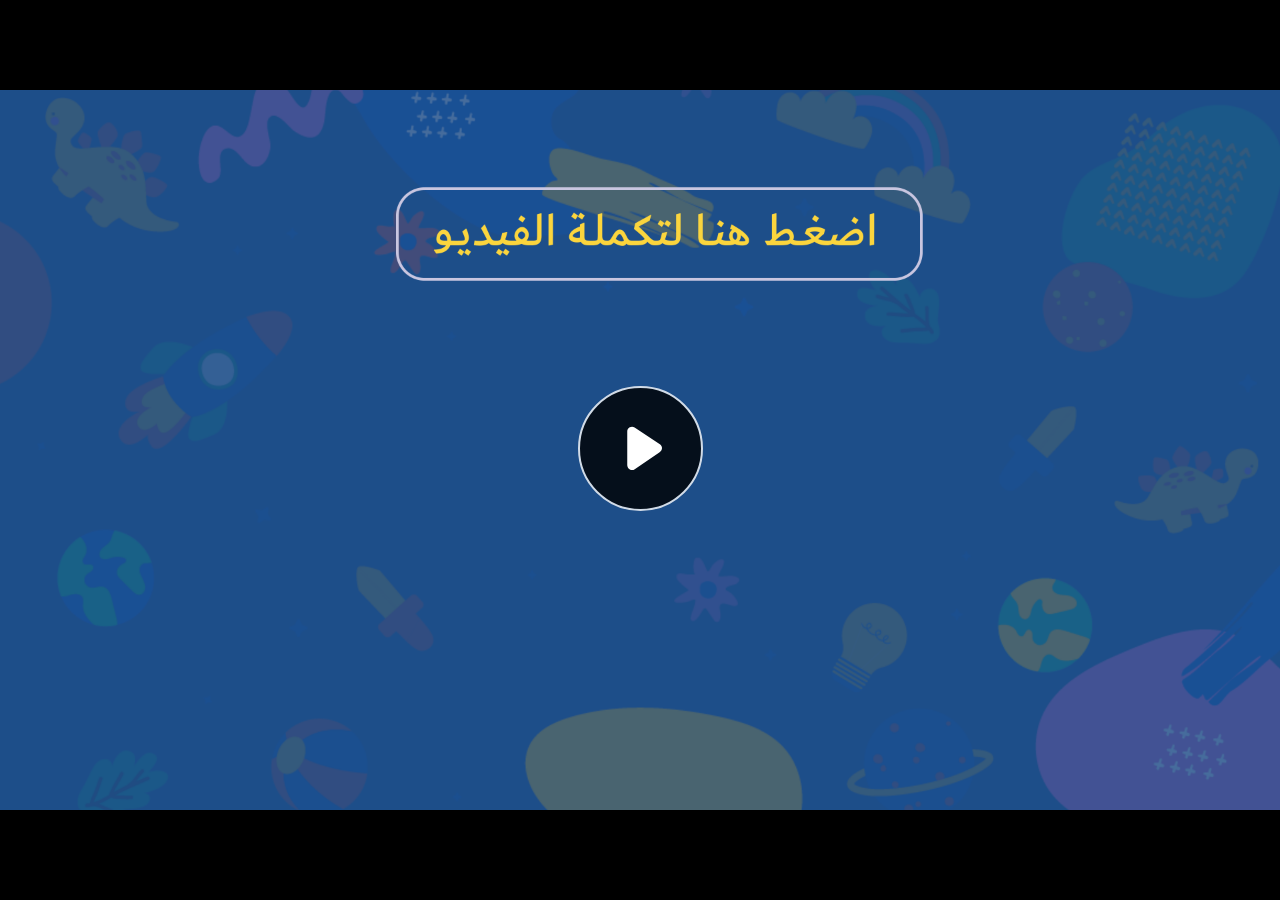
<file: index.html>
﻿<!doctype html>
<html lang="en-US">
<head>
  <meta charset="utf-8">
  <!-- Created using Storyline 360 - http://www.articulate.com  -->
  <!-- version: 3.71.29339.0 -->
  <title>JO.G5.SCI.SEM2.REV.1 (q1)</title>
  <meta http-equiv="x-ua-compatible" content="IE=edge"/>
  <meta name="viewport" content="width=device-width,initial-scale=1,user-scalable=no,shrink-to-fit=no,minimal-ui"/>
  <meta name="apple-mobile-web-app-capable" content="yes"/>
  <style>
    html, body { height: 100%; padding: 0; margin: 0 }
    #app { height: 100%; width: 100%; }
  </style>

  <script>
    window.DS = {};
    window.globals = {
      DATA_PATH_BASE: '',
      HAS_FRAME: true,
      HAS_SLIDE: true,

      lmsPresent: false,
      tinCanPresent: false,
      cmi5Present: false,
      aoSupport: false,
      scale: 'noscale',
      captureRc: false,
      browserSize: 'optimal',
      bgColor: '#282828',
      features: 'AccessibleVideo,ConnectionMessages,FullScreenToggle,InsertSvgPicture,LayerPresentAsDialog,MultipleQuizTracking,UpdatedScrollingPanels,UpdatedThemeEditor',
      themeName: 'unified',
      preloaderColor: '#FFFFFF',
      suppressAnalytics: false,
      productChannel: 'stable',
      publishSource: 'storyline',
      aid: 'aid|85cfbeda-1af8-464f-a2fa-e57e1ddc2a3c',
      cid: '65111890-443b-41c7-ae85-449c4a652fef',
      playerVersion: '3.71.29339.0',
      publishTimestamp: '2023-05-10T11:10:47.1805332Z',
      maxIosVideoElements: 10,
      connectionSettings: { message: 'You%20are%20offline.%20Trying%20to%20reconnect...', useDarkTheme: false },

      
      parseParams: function(qs) {
        if (window.globals.parsedParams != null) {
          return window.globals.parsedParams;
        }
        qs = (qs || window.location.search.substr(1)).split('+').join(' ');
        var params = {},
            tokens,
            re = /[?&]?([^=]+)=([^&]*)/g;

        while (tokens = re.exec(qs)) {
          params[decodeURIComponent(tokens[1]).trim()] =
            decodeURIComponent(tokens[2]).trim();
        }
        window.globals.parsedParams = params;
        return params;
      }

    };
  </script>
  <script>
    var isIe11 = ('ActiveXObject' in window || window.MSBlobBuilder != null)
      && window.msCrypto != null && !window.ActiveXObject;
    if (isIe11) {
      window.globals.unsupportedBrowser = true;
      document.write(atob('[base64]'));
    }
  </script>
  
  <script>window.THREE = { };</script>
  
</head>
<body style="background: #282828" class="cs-HTML theme-unified">
  <!-- 360 -->
  <script>!function(e){var i=/iPhone/i,o=/iPod/i,n=/iPad/i,t=/(?=.*\bAndroid\b)(?=.*\bMobile\b)/i,d=/Android/i,s=/(?=.*\bAndroid\b)(?=.*\bSD4930UR\b)/i,b=/(?=.*\bAndroid\b)(?=.*\b(?:KFOT|KFTT|KFJWI|KFJWA|KFSOWI|KFTHWI|KFTHWA|KFAPWI|KFAPWA|KFARWI|KFASWI|KFSAWI|KFSAWA)\b)/i,r=/IEMobile/i,h=/(?=.*\bWindows\b)(?=.*\bARM\b)/i,a=/BlackBerry/i,l=/BB10/i,p=/Opera Mini/i,f=/(CriOS|Chrome)(?=.*\bMobile\b)/i,u=/(?=.*\bFirefox\b)(?=.*\bMobile\b)/i,c=new RegExp("(?:Nexus 7|BNTV250|Kindle Fire|Silk|GT-P1000)","i"),w=function(e,i){return e.test(i)},A=function(e){var A=e||navigator.userAgent,v=A.split("[FBAN");if(void 0!==v[1]&&(A=v[0]),this.apple={phone:w(i,A),ipod:w(o,A),tablet:!w(i,A)&&w(n,A),device:w(i,A)||w(o,A)||w(n,A)},this.amazon={phone:w(s,A),tablet:!w(s,A)&&w(b,A),device:w(s,A)||w(b,A)},this.android={phone:w(s,A)||w(t,A),tablet:!w(s,A)&&!w(t,A)&&(w(b,A)||w(d,A)),device:w(s,A)||w(b,A)||w(t,A)||w(d,A)},this.windows={phone:w(r,A),tablet:w(h,A),device:w(r,A)||w(h,A)},this.other={blackberry:w(a,A),blackberry10:w(l,A),opera:w(p,A),firefox:w(u,A),chrome:w(f,A),device:w(a,A)||w(l,A)||w(p,A)||w(u,A)||w(f,A)},this.seven_inch=w(c,A),this.any=this.apple.device||this.android.device||this.windows.device||this.other.device||this.seven_inch,this.phone=this.apple.phone||this.android.phone||this.windows.phone,this.tablet=this.apple.tablet||this.android.tablet||this.windows.tablet,"undefined"==typeof window)return this},v=function(){var e=new A;return e.Class=A,e};"undefined"!=typeof module&&module.exports&&"undefined"==typeof window?module.exports=A:"undefined"!=typeof module&&module.exports&&"undefined"!=typeof window?module.exports=v():"function"==typeof define&&define.amd?define("isMobile",[],e.isMobile=v()):e.isMobile=v()}(this);
    window.isMobile.apple.tablet = window.isMobile.apple.tablet ||
      (navigator.platform === 'MacIntel' && navigator.maxTouchPoints > 1);
    window.isMobile.apple.device = window.isMobile.apple.device || window.isMobile.apple.tablet;
    window.isMobile.tablet = window.isMobile.tablet || window.isMobile.apple.tablet;
    window.isMobile.any = window.isMobile.any || window.isMobile.apple.tablet;
  </script>

  <div id="focus-sink" tabindex="-1"></div>

  <div id="preso"></div>
  <script>
    (function() {

      var classTypes = [ 'desktop', 'mobile', 'phone', 'tablet' ];

      var addDeviceClasses = function(prefix, testObj) {
        var curr, i;
        for (i = 0; i < classTypes.length; i++) {
          curr = classTypes[i];
          if (testObj[curr]) {
            document.body.classList.add(prefix + curr);
          }
        }
      };

      var params = window.globals.parseParams(),
          isDevicePreview = params.devicepreview === '1',
          isPhoneOverride = params.deviceType === 'phone' || (isDevicePreview && params.phone == '1'),
          isTabletOverride = (params.deviceType === 'tablet' || isDevicePreview) && !isPhoneOverride,
          isMobileOverride = isPhoneOverride || isTabletOverride;

      var deviceView = {
        desktop: !window.isMobile.any && !isMobileOverride,
        mobile: window.isMobile.any || isMobileOverride,
        phone: isPhoneOverride || (window.isMobile.phone && !isTabletOverride),
        tablet: isTabletOverride || window.isMobile.tablet
      };

      window.globals.deviceView = deviceView;
      window.isMobile.desktop = !window.isMobile.any;
      window.isMobile.mobile = window.isMobile.any;

      addDeviceClasses('view-', deviceView);

    })();
  </script>
  
  <script src='story_content/user.js' type=text/javascript></script>
  <div class="slide-loader"></div>

  <script>
    var doc = document, loader = doc.body.querySelector('.slide-loader'); [ 1, 2, 3 ].forEach(function(n) { var d = doc.createElement('div'); d.style.backgroundColor = window.globals.preloaderColor; d.classList.add('mobile-loader-dot'); d.classList.add('dot' + n); loader.appendChild(d); });
  </script>

  <div class="mobile-load-title-overlay" style="display: none">
    <div class="mobile-load-title">JO.G5.SCI.SEM2.REV.1 (q1)</div>
  </div>

  <div class="mobile-chrome-warning"></div>

  
<style>
  .warn-connection-dialog {
    display: none;
    background: transparent;
    pointer-events: none;
    position: fixed;
    left: 0;
    top: 0;
    width: 100%;
    height: 100%;
    z-index: 999;
  }

  .warn-connection-content {
    border-radius: 4px;
    background: white;
    border: 1px solid #E7E7E7;
    color: #333333;
    box-shadow: 0 2px 4px rgba(0, 0, 0, 0.25);
    transition: all 150ms ease-out;
    position: absolute;
    white-space: nowrap;
  }

  .view-phone.is-landscape .warn-connection-content {
    left: 23px;
    bottom: 23px;
  }

  .view-tablet.is-landscape .warn-connection-content {
    left: 50%;
    top: 20px;
    transform: translateX(-50%);
  }

  .is-portrait .warn-connection-content {
    transform: translate(-50%, calc(-100% - 15px));
  }

  .warn-connection-content p {
    display: inline-block;
    margin: 0 8px 0 0;
    line-height: 33px;
    font-size: 11px;
  }

  .warn-connection-content svg {
    position: relative;
    vertical-align: middle;
    margin: 0 2px 2px 8px;
  }

  .view-desktop .warn-connection-content {
    left: 1.5em;
    bottom: 1.5em;
  }

  .view-desktop .warn-connection-content p {
    font-size: 1.1em;
  }

  .is-offline .warn-connection-dialog {
    display: block;
  }

  .is-offline .cs-panel * {
    pointer-events: none !important;
  }

  .is-offline .cs-panel {
    pointer-events: all !important;
  }

  .is-offline #nav-controls * {
    pointer-events: none !important;
  }

  .is-offline #nav-controls {
    pointer-events: all !important;
  }
</style>

<div class="warn-connection-dialog">
  <div class="warn-connection-content">
    <svg width="17" height="15" viewBox="0 0 17 15" xmlns="http://www.w3.org/2000/svg">
      <path fill="#8F0000" stroke="white" d="M16.07,12.98 L15.88,12.23 L9.51,1.21 C8.97,0.26,7.6,0.26,7.06,1.21 L0.69,12.23 C0.15,13.16,0.81,14.36,1.91,14.36 H14.65 C15.47,14.36,16.05,13.7,16.07,12.98 Z"/>
      <path fill="white" stroke="white" d="M8.58,5.5 C8.35,5.28,8.5,5.35,8.21,5.32 C8.09,5.35,7.97,5.49,7.96,5.67 C7.97,5.79,7.98,5.92,7.98,6.04 L7.98,6.04 C7.99,6.17,8,6.31,8.01,6.43 L8.01,6.44 C8.03,6.92,8.06,7.41,8.09,7.9 L8.09,7.9 C8.12,8.39,8.14,8.88,8.17,9.37 C8.17,9.39,8.18,9.42,8.2,9.44 C8.23,9.46,8.25,9.47,8.28,9.47 C8.31,9.47,8.34,9.46,8.35,9.44 C8.37,9.43,8.38,9.4,8.39,9.35 L8.39,9.34 C8.39,9.24,8.4,9.15,8.4,9.05 L8.4,9.05 C8.41,8.96,8.41,8.86,8.42,8.75 C8.43,8.44,8.45,8.12,8.47,7.81 L8.47,7.81 C8.49,7.49,8.51,7.18,8.53,6.87 C8.55,6.46,8.56,6.05,8.59,5.64 L8.6,5.62 C8.6,5.57,8.59,5.53,8.58,5.5 L8.21,5.32 Z"/>
      <circle fill="white" stroke="white" cx="8.3" cy="11.35" r="0.3"/>
    </svg>
    <p>You are offline. Trying to reconnect...</p>
  </div>
</div>

<script>
  (function() {
    window.DS.connection = {
      warningShown: false,
      assets: {},
      loadingAssetGroup: false,
      retryDelay: 500
    };

    // @TODO this is POC code and can be cleaned up a bit more if we move forward
    // with the feature



    // The `window.globals.features` variable must be set in `webpack.dev.config` when testing locally - it is not enough
    // to have it in the data - but it must be set there as well.
    var useConnectionMessages = window.AbortController != null &&
      window.location.protocol != 'file:' &&
      window.globals.features.indexOf('ConnectionMessages') != -1;

    window.DS.connection.useConnectionMessages = useConnectionMessages

    var assetCount = 0;
    var checkLoadedId;
    var connectionSettings = window.globals.connectionSettings;

    if (useConnectionMessages && connectionSettings != null) {
      var contentEl = document.querySelector('.warn-connection-content');
      var messageEl = contentEl.querySelector('p')

      if (connectionSettings.useDarkTheme) {
        contentEl.style.borderColor = '#BABBBA';
        contentEl.style.backgroundColor = '#282828';
        contentEl.style.color = '#FFFFFF';
      }

      if (connectionSettings.message != null) {
        messageEl.textContent = window.decodeURIComponent(connectionSettings.message);
      }
    }

    function checkAssetsReady() {
      for (var i in DS.connection.assets) {
        if (!DS.connection.assets[i].success) {
          return false;
        }
      }
      return true;
    }

    function stopAssetGroup() {
      if (!useConnectionMessages) { return; }

      assetCount = 0;

      DS.connection.oldAssetGroup = DS.connection.assets;
      DS.connection.assets = {};
      DS.connection.loadingAssetGroup = false;
      clearInterval(checkLoadedId);
    }

    function startAssetGroup() {
      if (!useConnectionMessages) { return; }
      var ticks = 0;
      clearInterval(checkLoadedId);
      checkLoadedId = setInterval(function() {
        var loaded = 0;
        if (assetCount === 0 && loaded === 0) {
          clearInterval(checkLoadedId);
          return;
        }

        for (var i in DS.connection.assets) {
          if (DS.connection.assets[i].success) {
            loaded++;
          }
        }

        if (assetCount === loaded && checkAssetsReady()) {
          for (var i in DS.connection.assets) {
            if (DS.connection.assets[i].action) {
              DS.connection.assets[i].action();
            }
          }
          hideWarning();
          stopAssetGroup();
        }
      }, 100)
    }

    function requiredAsset(url, action, retry, type) {
      if (!useConnectionMessages) { return; }
      if (DS.connection.assets[url]) { return; }

      DS.connection.assets[url] = {
        success: false, action: action, retry: retry, type: type
      };
      assetCount = Object.keys(DS.connection.assets).length;
      if (!DS.connection.loadingAssetGroup) {
        startAssetGroup();
      }
      DS.connection.loadingAssetGroup = true;
    }

    function assetLoaded(url) {
      if (!useConnectionMessages) { return; }
      if (DS.connection.assets[url]) {
        DS.connection.assets[url].success = true;
      }
    }

    function assetFailed(url) {
      if (!useConnectionMessages) { return; }
      if (!DS.connection.assets[url]) {
        if (/\.js$/.test(url)) {
          setTimeout(function() {
            if (DS.connection.lastSlideLoaded != null) {
              DS.connection.lastSlideLoaded();
            }
          }, DS.connection.retryDelay);
        }
        return;
      }
      if (!DS.connection.warningShown) { showWarning(); }
      if (DS.connection.assets[url].retry) {
        setTimeout(function() {
          if (!DS.connection.assets[url].success) {
            DS.connection.assets[url].retry()
          }
        }, DS.connection.retryDelay);
      }
    }

    function hideWarning() {
      document.body.classList.remove('is-offline');
      DS.connection.warningShown = false;
    }
    DS.connection.hideWarning = hideWarning

    function showWarning(btn) {
      document.body.classList.add('is-offline')
      DS.connection.warningShown = true;
      updateWarningPosition();
    }

    function updateWarningPosition() {
      if (!DS.connection.warningShown) {
        return;
      }

      var isPortrait = document.body.classList.contains('is-portrait');
      var warningEl = document.querySelector('.warn-connection-content');

      if (isPortrait) {
        var slide = document.querySelector('.primary-slide');
        var slideRect = slide.getBoundingClientRect();

        warningEl.style.top = `${slideRect.top}px`
        warningEl.style.left = `${slideRect.left + slideRect.width / 2}px`
      } else {
        warningEl.style.top = null;
        warningEl.style.left = null;
      }

      window.requestAnimationFrame(updateWarningPosition);
    }

    // these will all be noops if the feature flag isn't set in
    // the data and `window.globals.features`
    DS.connection.requiredAsset = requiredAsset;
    DS.connection.assetLoaded = assetLoaded;
    DS.connection.assetFailed = assetFailed;
    DS.connection.stopAssetGroup = stopAssetGroup;
    DS.connection.startAssetGroup = startAssetGroup;
  })();
</script>


  <script>
    
    if (window.autoSpider && window.vInterfaceObject) {
      document.querySelector('.mobile-load-title-overlay').style.display = 'none';
    }
  </script>

  

  <link rel="stylesheet" href="html5/data/css/output.min.css" data-noprefix/>
</body>
<script src="html5/lib/scripts/bootstrapper.min.js"></script>
</html>
</file>
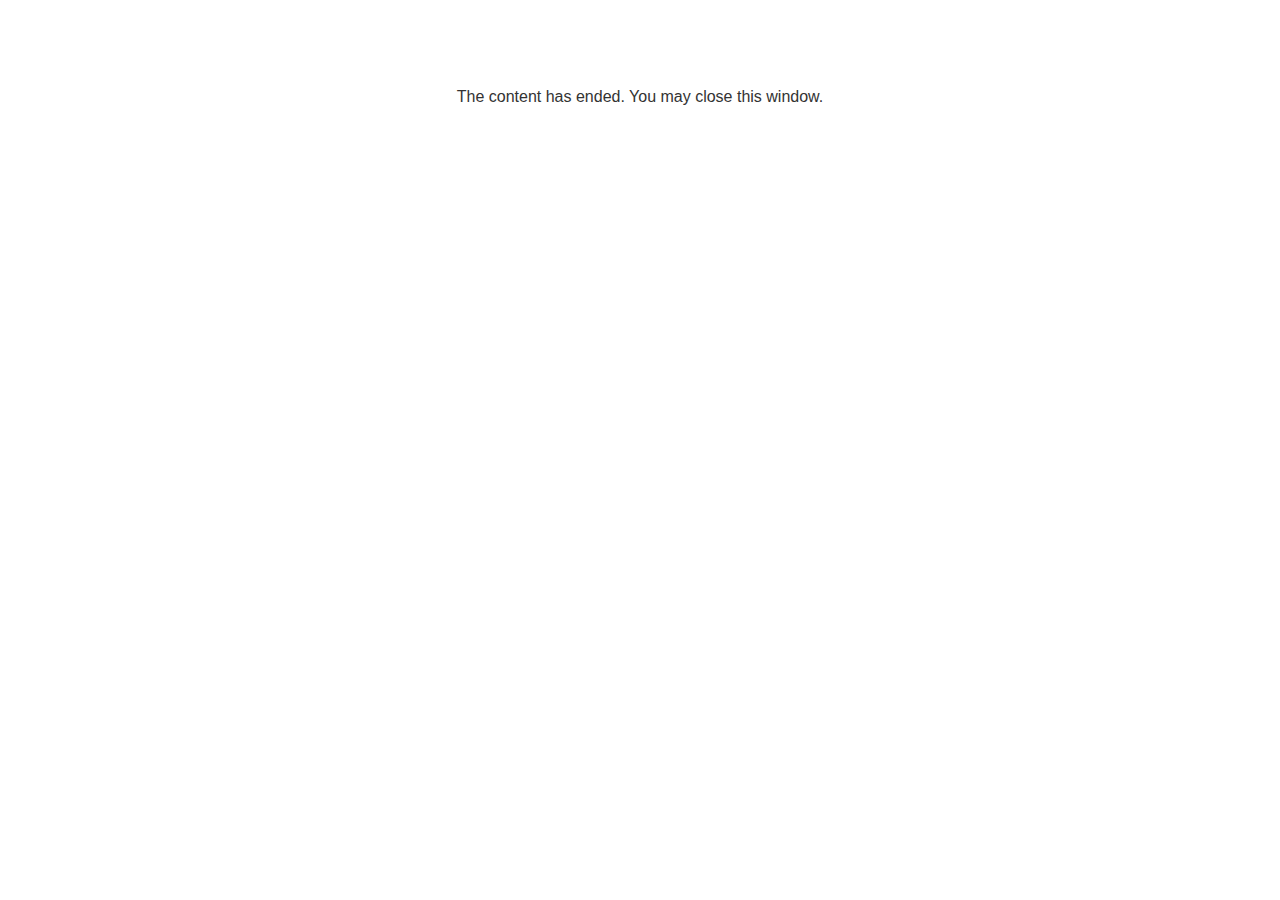
<file: lms/goodbye.html>
<!doctype html>
<html>
<body style="background-color: #ffffff;">

<p role="alert" style="color: #333333;font-family: Lato, articulate, tahoma, arial;font-size: medium;text-align: center;">
<br><br><br><br>
The content has ended. You may close this window.
</p>

</body>
</html>
</file>
<file: html5/data/css/output.min.css>
@font-face {
  font-family: 'LatoBold Charset1_ BoldD517DD1B';
  src: url('[data-uri]');
  font-style: normal;
  font-weight: normal;
}
@font-face {
  font-family: 'Lato Charset1_ 610oBZVPD487BBEE';
  src: url('[data-uri]');
  font-style: normal;
  font-weight: normal;
}
@font-face {
  font-family: 'Dubai Charset1_ 6c6agtz9AB71603';
  src: url('[data-uri]');
  font-style: normal;
  font-weight: normal;
}
@font-face {
  font-family: 'Dubai Medium Charset1_ 7870BAEF';
  src: url('[data-uri]');
  font-style: normal;
  font-weight: normal;
}
@font-face {
  font-family: 'DubaiBold Charset1_Bold33CCF60D';
  src: url('[data-uri]');
  font-style: normal;
  font-weight: normal;
}
@font-face {
  font-family: 'Dubai Charset0_v8wz5Y8k741D6E07';
  src: url('[data-uri]');
  font-style: normal;
  font-weight: normal;
}
@font-face {
  font-family: 'Dubai Medium Charset0_v389EBE1D';
  src: url('[data-uri]');
  font-style: normal;
  font-weight: normal;
}
@font-face {
  font-family: 'DubaiBold Charset0_BoldD2773439';
  src: url('[data-uri]');
  font-style: normal;
  font-weight: normal;
}
.cs-HTML {
  background: rgba(40, 40, 40, 1);
}
.cs-npnxnanbnsnfns00000000001 .cs-infopanel  {
  box-shadow: 0 1px 0 rgba(0, 0, 0, 0);
  background: rgba(255, 255, 255, 1);
}
.cs-npnxnanbnsnfns00000000001 .cs-infopanel .cs-link {
  color: rgba(186, 187, 186, 1);
}
.cs-npnxnanbnsnfns00000000001 .cs-infopanel .cs-link:hover {
  color: rgba(255, 255, 255, 1);
}
.cs-npnxnanbnsnfns00000000001 .cs-infopanel .cs-name {
  color: rgba(68, 68, 68, 1);
}
.cs-npnxnanbnsnfns00000000001 .cs-infopanel .cs-title {
  color: rgba(153, 153, 153, 1);
}
.cs-npnxnanbnsnfns00000000001 .cs-infopanelpopup  {
  box-shadow: 0 1px 0 rgba(0, 0, 0, 0);
  background: rgba(0, 0, 0, 0);
}
.cs-npnxnanbnsnfns00000000001 .cs-infopanelpopup .cs-link {
  color: rgba(255, 0, 0, 1);
}
.cs-npnxnanbnsnfns00000000001 .cs-infopanelpopup .cs-link:hover {
  color: rgba(255, 255, 255, 1);
}
.cs-npnxnanbnsnfns00000000001 .cs-infopanelpopup .cs-name {
  color: rgba(255, 255, 255, 1);
}
.cs-npnxnanbnsnfns00000000001 .cs-infopanelpopup .cs-bio {
  color: rgba(186, 187, 186, 1);
}
.cs-npnxnanbnsnfns00000000001 .cs-timer  {
  color: rgba(186, 187, 186, 1);
}
.cs-npnxnanbnsnfns00000000001 .cs-duration stop:first-child {
  stop-color: rgba(60, 60, 60, 1);
}
.cs-npnxnanbnsnfns00000000001 .cs-duration stop:last-child {
  stop-color: rgba(60, 60, 60, 1);
}
.cs-npnxnanbnsnfns00000000001 .cs-elapsed stop:first-child {
  stop-color: rgba(254, 227, 71, 1);
}
.cs-npnxnanbnsnfns00000000001 .cs-elapsed stop:last-child {
  stop-color: rgba(254, 227, 71, 1);
}
.cs-npnxnanbnsnfns00000000001 .cs-timer .cs-pie .cs-innerstroke {
  stroke: rgba(199, 199, 199, 1);
}
.cs-npnxnanbnsnfns00000000001 .cs-timer .cs-pie .cs-innerborder {
  stroke: rgba(255, 255, 255, 1);
}
.cs-npnxnanbnsnfns00000000001 .cs-window  {
  box-shadow: 0 8px 5px rgba(0, 0, 0, 0.2);
  border-color: rgba(49, 99, 0, 0);
  background: rgba(33, 33, 33, 1);
  color: rgba(248, 248, 248, 1);
}
.cs-npnxnanbnsnfns00000000001 .cs-window .cs-diva {
  border-color: rgba(78, 78, 78, 1);
}
.cs-npnxnanbnsnfns00000000001 .cs-window .cs-divb {
  border-color: rgba(78, 78, 78, 0);
}
.cs-npnxnanbnsnfns00000000001 .cs-editor .cs-editor-slide {
  color: rgba(226, 226, 226, 1);
}
.cs-npnxnanbnsnfns00000000001 .cs-editor .cs-editor-html {
  color: rgba(186, 187, 186, 1);
}
.cs-npnxnanbnsnfns00000000001 .cs-editor .cs-editor-button {
  text-shadow: 0 1px 0 rgba(0, 0, 0, 0);
  color: rgba(255, 255, 255, 1);
  border-color: rgba(211, 211, 211, 1);
  background: rgba(34, 34, 34, 1);
}
.cs-npnxnanbnsnfns00000000001 .cs-editor .cs-editor-button:hover {
  background: rgba(68, 68, 68, 1);
}
.cs-npnxnanbnsnfns00000000001 .cs-editor .cs-editor-button:active {
  background: rgba(68, 68, 68, 1);
}
.cs-npnxnanbnsnfns00000000001 .cs-listitem  {
  color: rgba(186, 187, 186, 1);
  border-color: none;
  border: 1px solid transparent;
}
.cs-npnxnanbnsnfns00000000001 .cs-listitem:hover {
  background: rgba(255, 255, 255, 0.06);
  border-color: rgba(108, 108, 108, 1) !important;
  border-width: 1px;
  border-radius: 2px;
  border-style: solid;
  box-sizing: border-box;
}
.cs-npnxnanbnsnfns00000000001 .cs-listitem.hover {
  background: rgba(255, 255, 255, 0.06);
  border-color: rgba(108, 108, 108, 1) !important;
  border-width: 1px;
  border-radius: 2px;
  border-style: solid;
  box-sizing: border-box;
}
.cs-npnxnanbnsnfns00000000001 .cs-glossary  {
  color: rgba(186, 187, 186, 1);
}
.cs-npnxnanbnsnfns00000000001 .cs-glossary .cs-scrolling-panel {
  background: rgba(0, 0, 0, 0);
}
.cs-npnxnanbnsnfns00000000001 .cs-glossary .cs-term.cs-selected .cs-choice-list-trigger {
  color: rgba(255, 255, 255, 1);
  background: rgba(255, 255, 255, 1);
}
.cs-npnxnanbnsnfns00000000001 .cs-glossary .cs-term.cs-selected .cs-choice-list-trigger:focus {
  color: rgba(255, 255, 255, 1);
  background: rgba(255, 255, 255, 1);
}
.cs-npnxnanbnsnfns00000000001 .cs-glossary .cs-term:hover .cs-choice-list-trigger {
  background: rgba(186, 187, 186, 1);
}
.cs-npnxnanbnsnfns00000000001 .cs-glossary .cs-term.hover .cs-choice-list-trigger {
  background: rgba(186, 187, 186, 1);
}
.cs-npnxnanbnsnfns00000000001 .cs-glossary .cs-term .cs-choice-list-trigger:focus {
  background: rgba(186, 187, 186, 1);
}
.cs-npnxnanbnsnfns00000000001 .cs-glossary .cs-diva {
  border-color: rgba(0, 0, 0, 0);
}
.cs-npnxnanbnsnfns00000000001 .cs-glossary .cs-divb {
  border-color: rgba(0, 0, 0, 0);
}
.cs-npnxnanbnsnfns00000000001 .cs-glossary .cs-divc {
  border-color: rgba(0, 0, 0, 0);
}
.cs-npnxnanbnsnfns00000000001 .cs-glossary .cs-heading {
  color: rgba(248, 248, 248, 1);
  font-weight: 700;
}
.note-content p span {
  color: rgba(186, 187, 186, 1);
  line-height: 1.4em;
  font-size: 103.769%;
}
.cs-npnxnanbnsnfns00000000001 .cs-resource .cs-separator {
  border-color: rgba(0, 0, 0, 0);
}
.cs-npnxnanbnsnfns00000000001 .cs-outline  {
  color: rgba(45, 45, 45, 1);
}
.cs-npnxnanbnsnfns00000000001 .cs-outline .cs-diva {
  border-color: rgba(0, 0, 0, 0);
}
.cs-npnxnanbnsnfns00000000001 .cs-outline .cs-divb {
  border-color: rgba(0, 0, 0, 0);
}
.cs-npnxnanbnsnfns00000000001 .cs-outline .cs-divc {
  border-color: rgba(0, 0, 0, 0);
}
.cs-npnxnanbnsnfns00000000001 .cs-outline .cs-search-filter:hover {
  color: rgba(0, 0, 0, 0);
}
.cs-npnxnanbnsnfns00000000001 .cs-outline .cs-search-filter.hover {
  color: rgba(0, 0, 0, 0);
}
.cs-npnxnanbnsnfns00000000001 .cs-transcript  {
  color: rgba(255, 255, 255, 1);
}
.cs-npnxnanbnsnfns00000000001 .cs-transcript .cs-div {
  border-color: rgba(0, 0, 0, 0);
}
.cs-npnxnanbnsnfns00000000001 .cs-tabs:not(.topmenu-item) {
  color: rgba(248, 248, 248, 1);
}
.cs-npnxnanbnsnfns00000000001 .cs-tabs .cs-inner-button:not(.topmenu-item) {
  text-shadow: 0 1px 0 rgba(0, 0, 0, 0);
}
.cs-npnxnanbnsnfns00000000001 .cs-tabs:hover:not(.topmenu-item) {
  color: rgba(248, 248, 248, 1);
}
.cs-npnxnanbnsnfns00000000001 .cs-tabs.cs-selected {
  background: rgba(0, 0, 0, 0);
  color: rgba(248, 248, 248, 1);
}
.cs-npnxnanbnsnfns00000000001 .cs-seekcontrol  {
  background: rgba(0, 0, 0, 0);
  border-color: rgba(0, 0, 0, 0);
}
.cs-npnxnanbnsnfns00000000001 .cs-seekcontrol .cs-button:hover .cs-icon {
  fill: rgba(255, 255, 255, 1);
}
.cs-npnxnanbnsnfns00000000001 .cs-seekcontrol .cs-button.hover .cs-icon {
  fill: rgba(255, 255, 255, 1);
}
.cs-npnxnanbnsnfns00000000001 .cs-seekcontrol .cs-button .cs-icon-shadow {
  fill: rgba(0, 0, 0, 0);
}
.cs-npnxnanbnsnfns00000000001 .cs-seekcontrol .cs-button .cs-icon {
  fill: rgba(180, 180, 180, 1);
}
.cs-npnxnanbnsnfns00000000001 .cs-seekcontrol .cs-seek .cs-fill {
  background: rgba(255, 255, 255, 0.6);
}
.cs-npnxnanbnsnfns00000000001 .cs-seekcontrol .cs-seek {
  background: rgba(108, 108, 108, 1);
  border-color: rgba(0, 0, 0, 0);
}
.cs-npnxnanbnsnfns00000000001 .cs-searchinput .cs-input {
  color: rgba(186, 187, 186, 1);
  border-color: rgba(0, 0, 0, 0);
  background: rgba(255, 255, 255, 0.06);
}
.cs-npnxnanbnsnfns00000000001 .cs-searchinput .cs-input:focus {
  color: rgba(248, 248, 248, 1);
  background: rgba(41, 41, 41, 1);
}
.cs-npnxnanbnsnfns00000000001 .cs-searchinput .cs-input:hover {
  box-shadow: inset 0 0 1px 0 rgba(69, 126, 19, 0);
}
.cs-npnxnanbnsnfns00000000001 .cs-searchinput .cs-input.hover {
  box-shadow: inset 0 0 1px 0 rgba(69, 126, 19, 0);
}
.cs-npnxnanbnsnfns00000000001 .cs-searchinput .cs-button .cs-icon {
  fill: rgba(186, 187, 186, 1);
}
.cs-npnxnanbnsnfns00000000001 .cs-searchinput .cs-button:hover {
  fill: rgba(63, 133, 0, 1);
}
.cs-npnxnanbnsnfns00000000001 .cs-searchinput .cs-button.hover {
  fill: rgba(63, 133, 0, 1);
}
.cs-npnxnanbnsnfns00000000001 .cs-menu  {
  box-shadow: 0 1px 0 rgba(0, 0, 0, 0);
  background: rgba(33, 33, 33, 1);
}
.cs-npnxnanbnsnfns00000000001 .cs-topmenu-item.active .cs-tab {
  background: rgba(33, 33, 33, 1);
}
.cs-npnxnanbnsnfns00000000001 .cs-logo  {
  box-shadow: 0 1px 0 rgba(37, 75, 0, 1);
  background: rgba(255, 255, 255, 0);
}
.cs-npnxnanbnsnfns00000000001 .cs-checkbox  {
  color: rgba(255, 255, 255, 1);
}
.cs-npnxnanbnsnfns00000000001 .cs-checkbox:hover {
  border-color: rgba(175, 221, 130, 1);
}
.cs-npnxnanbnsnfns00000000001 .cs-checkbox.hover {
  border-color: rgba(175, 221, 130, 1);
}
.cs-npnxnanbnsnfns00000000001 .cs-checkbox .cs-box {
  color: rgba(255, 255, 255, 1);
  border-color: rgba(42, 83, 0, 1);
}
.cs-npnxnanbnsnfns00000000001 .cs-checkbox .cs-box:checked::after {
  color: rgba(43, 196, 0, 1);
}
.cs-npnxnanbnsnfns00000000001 .cs-button  {
  text-shadow: 0 1px 0 rgba(0, 0, 0, 0);
  color: rgba(186, 187, 186, 1);
  border-color: rgba(0, 0, 0, 0);
  background: rgba(0, 0, 0, 0);
  box-shadow: 0 1px 0 rgba(0, 0, 0, 0);
}
.cs-npnxnanbnsnfns00000000001 .cs-button .cs-icon {
  fill: rgba(186, 187, 186, 1);
}
.cs-npnxnanbnsnfns00000000001 .cs-button .cs-icon-shadow {
  fill: rgba(0, 0, 0, 0);
}
.cs-npnxnanbnsnfns00000000001 .cs-button:hover {
  background: rgba(248, 248, 248, 1);
}
.cs-npnxnanbnsnfns00000000001 .cs-button.hover {
  background: rgba(248, 248, 248, 1);
}
.cs-npnxnanbnsnfns00000000001 .cs-button:active {
  background: rgba(0, 0, 0, 0);
}
.cs-npnxnanbnsnfns00000000001 .cs-button.cs-disabled:hover {
  background: rgba(0, 0, 0, 0);
}
.cs-npnxnanbnsnfns00000000001 .cs-button.cs-disabled.hover {
  background: rgba(0, 0, 0, 0);
}
.cs-npnxnanbnsnfns00000000001 .cs-button.cs-disabled:active {
  background: rgba(0, 0, 0, 0);
}
.cs-npnxnanbnsnfns00000000001 .cs-button.cs-volume:hover {
  background: rgba(0, 0, 0, 0);
}
.cs-npnxnanbnsnfns00000000001 .cs-button.cs-volume.hover {
  background: rgba(0, 0, 0, 0);
}
.cs-npnxnanbnsnfns00000000001 .cs-button.cs-volume:active {
  background: rgba(0, 0, 0, 0);
}
.cs-npnxnanbnsnfns00000000001.cs-base  {
  color: rgba(186, 187, 186, 1);
  border-color: rgba(40, 40, 40, 1);
  background: rgba(40, 40, 40, 1);
}
.cs-npnxnanbnsnfns00000000001.cs-base .cs-separator .cs-diva {
  background: rgba(69, 69, 69, 1);
}
.cs-npnxnanbnsnfns00000000001.cs-base .cs-separator .cs-divb {
  background: rgba(0, 0, 0, 0);
}
.cs-npnxnanbnsnfns00000000001.cs-base .cs-topmenu-item.active .cs-tab {
  border-color: rgba(69, 69, 69, 1);
}
.cs-npnxnanbnsnfns00000000001.cs-base .cs-topmenu-item.active .cs-panel {
  border-color: rgba(69, 69, 69, 1);
}
.cs-npnxnanbnsnfns00000000001.cs-base .cs-left {
  background: rgba(33, 33, 33, 1);
}
.cs-npnxnanbnsnfns00000000001.cs-base .cs-area-primary .cs-slide-container {
  background: rgba(40, 40, 40, 1);
}
.cs-npnxnanbnsnfns00000000001.cs-base.cs-custom-theme .cs-brandhighlight-bg {
  background: rgba(79, 189, 244, 1) !important;
}
.cs-npnxnanbnsnfns00000000001.cs-base.cs-custom-theme .cs-brandhighlight-secondary-bg {
  background: rgba(255, 255, 255, 1) !important;
}
.cs-npnxnanbnsnfns00000000001.cs-base.cs-custom-theme .cs-brandhighlight-border {
  border-color: rgba(79, 189, 244, 1) !important;
}
.cs-npnxnanbnsnfns00000000001.cs-base.cs-custom-theme .cs-brandhighlight-text {
  color: rgba(79, 189, 244, 1) !important;
}
.cs-npnxnanbnsnfns00000000001.cs-base.cs-custom-theme .cs-brandhighlight-fill {
  fill: rgba(79, 189, 244, 1) !important;
}
.cs-npnxnanbnsnfns00000000001.cs-base.cs-custom-theme .cs-listitem.cs-selected {
  background-color: rgba(255, 255, 255, 0.06) !important;
}
.cs-npnxnanbnsnfns00000000001 .cs-volume::-moz-range-thumb {
  border-color: rgba(43, 85, 0, 1);
  box-shadow: inset 0 0 1px 0 rgba(43, 85, 0, 1);
  background: rgba(255, 255, 255, 1);
}
.cs-npnxnanbnsnfns00000000001 .cs-volume::-ms-thumb {
  border-color: rgba(43, 85, 0, 1);
  box-shadow: inset 0 0 1px 0 rgba(43, 85, 0, 1);
  background: rgba(255, 255, 255, 1);
}
.cs-npnxnanbnsnfns00000000001 .cs-volume::-webkit-slider-thumb {
  border-color: rgba(43, 85, 0, 1);
  box-shadow: inset 0 0 1px 0 rgba(43, 85, 0, 1);
  background: rgba(255, 255, 255, 1);
}
.cs-npnxnanbnsnfns00000000001 .cs-volume::-moz-range-track {
  border-color: rgba(66, 140, 1, 1);
  background: rgba(108, 108, 108, 1);
}
.cs-npnxnanbnsnfns00000000001 .cs-volume::-ms-track {
  border-color: rgba(66, 140, 1, 1);
  background: rgba(108, 108, 108, 1);
}
.cs-npnxnanbnsnfns00000000001 .cs-volume::-webkit-slider-runnable-track {
  border-color: rgba(66, 140, 1, 1);
  background: rgba(108, 108, 108, 1);
}
body.show-focus .tab-focus-box {
  box-shadow: 0 0 0 1px rgba(255, 255, 0, 1), 0 0 0 3px rgba(0, 32, 96, 1), 0 0 5px 5px rgba(255, 255, 0, 1);
  border-color: transparent;
  outline: 2px transparent solid;
}
.skipnav {
  box-shadow: 0 0 0 1px rgba(255, 255, 0, 1), 0 0 0 3px rgba(0, 32, 96, 1), 0 0 5px 5px rgba(255, 255, 0, 1);
  border-color: transparent;
  outline: 2px transparent solid;
}
.cs-npnxnanbnsnfns00000000001 .cs-listitem:hover {
  color: none;
}
.cs-npnxnanbnsnfns00000000001 .cs-listitem.hover {
  color: none;
}
.cs-npnxnanbnsnfns00000000001 .cs-listitem.cs-viewed {
  color: #BABBBA;
}
.cs-npnxnanbnsnfns00000000001 .cs-listitem {
  color: #BABBBA;
}
.cs-npnxnanbnsnfns00000000001 .cs-listitem:hover .cs-icon-carrot * {
  fill: none;
}
.cs-npnxnanbnsnfns00000000001 .cs-listitem.hover .cs-icon-carrot * {
  fill: none;
}
.cs-npnxnanbnsnfns00000000001 .cs-listitem .cs-icon-carrot {
  color: none;
  top: calc(3px);
}
.cs-npnxnanbnsnfns00000000001 .cs-listitem .cs-icon-carrot .cs-shadow {
  color: #F8F8F8;
}
.cs-npnxnanbnsnfns00000000001 .item-collapsible .is-scene {
  color: #F8F8F8 !important;
  font-weight: 700;
}
.cs-npnxnanbnsnfns00000000001 .is-scene .cs-icon-carrot * {
  color: #F8F8F8 !important;
  font-weight: 700;
}
.cs-npnxnanbnsnfns00000000001 .is-scene:not(.outline-links-collapse) > a {
  color: #F8F8F8;
}
.cs-npnxnanbnsnfns00000000001 .is-scene:not(.outline-links-collapse) .cs-icon-carrot * {
  fill: none !important;
  color: #F8F8F8 !important;
}
.cs-npnxnanbnsnfns00000000001 .tabs, .cs-npnxnanbnsnfns00000000001 .cs-logo {
  border-bottom: 1px solid rgba(108, 108, 108, 1);
}
.cs-npnxnanbnsnfns00000000001 .area-secondary-wrapper:after {
  background-image: url('[data-uri]');
  background-size: 100%;
}
.cs-npnxnanbnsnfns00000000001 .panel-footer {
  background: #212121;
}
.cs-npnxnanbnsnfns00000000001 #outline-search {
  background: rgba(255, 255, 255, 0.06);
  border-color: rgba(108, 108, 108, 1);
  border-width: 1px;
  border-style: solid;
}
.cs-npnxnanbnsnfns00000000001 .topmenu-panel #outline-search {
  background: #545454;
}
.cs-npnxnanbnsnfns00000000001 .search-icon circle, .cs-npnxnanbnsnfns00000000001 .search-icon path {
  stroke: #BABBBA;
}
.cs-npnxnanbnsnfns00000000001 #outline-search input[type   =search] {
  color: #F8F8F8;
}
.cs-npnxnanbnsnfns00000000001 #outline-search ::-webkit-input-placeholder {
  color: #BABBBA !important;
}
.cs-npnxnanbnsnfns00000000001 #outline-search :-ms-input-placeholder {
  color: #BABBBA !important;
}
.cs-npnxnanbnsnfns00000000001 #outline-search ::-moz-placeholder {
  color: #BABBBA !important;
  opacity: 1;
}
.cs-npnxnanbnsnfns00000000001 .cs-topmenu-item.active, body:not(.is-touchable-tablet) .cs-npnxnanbnsnfns00000000001 .cs-topmenu-item:hover {
  color: #F8F8F8;
}
.cs-npnxnanbnsnfns00000000001 .cs-topmenu-item.button-tapped {
  color: #F8F8F8;
}
.cs-npnxnanbnsnfns00000000001 .cs-topmenu-item.active .cs-tab, .cs-npnxnanbnsnfns00000000001 .cs-topmenu-item .cs-tab {
  background: transparent !important;
  border: none !important;
}
.cs-npnxnanbnsnfns00000000001 .top-tabs-drop-icon div {
  background: #BABBBA;
}
.cs-npnxnanbnsnfns00000000001 .cs-panel.topmenu-panel .panel-content, .cs-npnxnanbnsnfns00000000001 .top-tabs-drop {
  background: #212121;
}
.cs-npnxnanbnsnfns00000000001 .cs-topmenu-item.active .cs-panel {
  background: #212121;
}
.cs-npnxnanbnsnfns00000000001 .cs-menu.topmenu-panel, .cs-npnxnanbnsnfns00000000001 .top-tabs-drop {
  border: 1px solid rgba(69, 69, 69, 1) !important;
  border-radius: 3px;
}
.cs-npnxnanbnsnfns00000000001 .resources .resources-list a:hover {
  background: rgba(255, 255, 255, 0.06);
}
body:not(.is-touchable-tablet) .cs-npnxnanbnsnfns00000000001 .resources .resources-list a:hover {
  background: rgba(255, 255, 255, 0.06);
}
.cs-npnxnanbnsnfns00000000001 .resources .resources-list a.hover {
  background: rgba(255, 255, 255, 0.06);
}
body:not(.is-touchable-tablet) .cs-npnxnanbnsnfns00000000001 .resources .resources-list a.hover {
  background: rgba(255, 255, 255, 0.06);
}
.cs-npnxnanbnsnfns00000000001 .resources .resources-list a.button-tapped {
  background: rgba(255, 255, 255, 0.06);
}
.cs-npnxnanbnsnfns00000000001 .cs-icon path, .cs-npnxnanbnsnfns00000000001 .cs-icon rect, .cs-npnxnanbnsnfns00000000001 .cs-icon polygon, .cs-npnxnanbnsnfns00000000001 .menu-icon-wrapper.menu-icon-wrapper-hover path {
  fill: #BABBBA;
}
.cs-npnxnanbnsnfns00000000001 .cs-icon .icon-stroke-only {
  fill: none !important;
  stroke: #BABBBA !important;
}
body:not(.is-touchable-tablet) .cs-npnxnanbnsnfns00000000001 .cs-button:hover .cs-icon path, body:not(.is-touchable-tablet) .cs-npnxnanbnsnfns00000000001 .cs-button:hover .cs-icon rect, body:not(.is-touchable-tablet) .cs-npnxnanbnsnfns00000000001 .cs-button:hover .cs-icon polygon {
  fill: #F8F8F8;
}
body:not(.is-touchable-tablet) .cs-npnxnanbnsnfns00000000001 .cs-tabs:hover .search-icon circle, body:not(.is-touchable-tablet) .cs-npnxnanbnsnfns00000000001 .cs-tabs:hover .search-icon path {
  stroke: #F8F8F8;
}
.cs-npnxnanbnsnfns00000000001 .cs-button.button-tapped .cs-icon path, .cs-npnxnanbnsnfns00000000001 .cs-button.button-tapped .cs-icon rect, .cs-npnxnanbnsnfns00000000001 .cs-button.button-tapped .cs-icon polygon {
  fill: #F8F8F8;
}
body:not(.is-touchable-tablet) .cs-npnxnanbnsnfns00000000001 .cs-button:hover .cs-icon .icon-stroke-only {
  fill: none !important;
  stroke: #F8F8F8 !important;
}
.cs-npnxnanbnsnfns00000000001 .cs-button:button-tapped .cs-icon .icon-stroke-only {
  fill: none !important;
  stroke: #F8F8F8 !important;
}
.cs-npnxnanbnsnfns00000000001 .menu-icon-wrapper.menu-icon-wrapper-hover svg path {
  fill: #F8F8F8;
}
.floating-sidebar:not(.sidebar-closed) .cs-npnxnanbnsnfns00000000001 #hamburger .menu-icon-wrapper svg path {
  fill: #BABBBA;
}
.floating-sidebar:not(.sidebar-closed) .cs-npnxnanbnsnfns00000000001 #hamburger .menu-icon-wrapper.menu-icon-wrapper-hover svg path {
  fill: #F8F8F8;
}
.cs-npnxnanbnsnfns00000000001 .volume .btn:before {
  background-image: url('[data-uri]');
}
.cs-npnxnanbnsnfns00000000001 .volume-track {
  background: #6C6C6C;
}
.cs-npnxnanbnsnfns00000000001 .volume-icon circle {
  stroke: #BABBBA;
}
.cs-npnxnanbnsnfns00000000001 .cs-settings > .settings-panel {
  background: #212121;
  border: 1px solid rgba(69, 69, 69, 1) !important;
  border-radius: 3px;
}
.cs-npnxnanbnsnfns00000000001 .cs-settings > .panel-down-arrow {
  fill: #212121;
}
.cs-npnxnanbnsnfns00000000001 .switch-toggle .border {
  stroke: #7C7C7C;
}
.cs-npnxnanbnsnfns00000000001 .switch-toggle .thumb-off .thumb {
  fill: #A2A2A2;
}
.cs-npnxnanbnsnfns00000000001 .switch-toggle .thumb-on .track {
  fill: rgba(79, 189, 244, 1);
}
.cs-npnxnanbnsnfns00000000001 .switch-toggle .thumb-off .track {
  fill: rgba(255, 255, 255, 0.1);
}
.cs-npnxnanbnsnfns00000000001 .switch-label {
  color: #BABBBA;
}
.cs-npnxnanbnsnfns00000000001 .cs-panel .scrollarea-btn:after {
  background: rgba(179, 180, 179, 0.75);
}
.scrollarea-scrollbar:hover .scrollarea-btn:after, .scrollarea-scrollbar.highlight-scrollbar .scrollarea-btn:after {
  background: rgba(179, 180, 179, 0.75);
}
.floating-sidebar .sidebar-overlay {
  background: rgba(0, 0, 0, 0.85);
}
.cs-npnxnanbnsnfns00000000001 .overlay-message {
  background: rgba(0, 0, 0, 0.85);
}
.cs-npnxnanbnsnfns00000000001 .top-ui-bg, .cs-npnxnanbnsnfns00000000001 .bottom-ui-bg, .cs-npnxnanbnsnfns00000000001 .right-ui-bg, .cs-npnxnanbnsnfns00000000001 .left-ui-bg {
  background: rgba(40, 40, 40, 0.8);
}
.cs-npnxnanbnsnfns00000000001 .circle-progress-bg {
  fill: #282828;
}
.cs-npnxnanbnsnfns00000000001 .circle-progress-well {
  fill: #6C6C6C;
}
.cs-npnxnanbnsnfns00000000001 .circle-progress-pie {
  stroke: #6C6C6C;
}
.cs-npnxnanbnsnfns00000000001 .lightbox .option-pane {
  background: rgba(40, 40, 40, 0.8);
}
.cs-npnxnanbnsnfns00000000001 .lightbox .option-pane:before {
  background: #282828;
}
.cs-npnxnanbnsnfns00000000001 .message-window {
  background: #212121;
  border: 1px solid rgba(255, 255, 255, 1) !important;
  border-radius: 3px;
}
.cs-npnxnanbnsnfns00000000001 .message-window-header p, .cs-npnxnanbnsnfns00000000001 .message-window-text {
  color: #F8F8F8;
}
.cs-npnxnanbnsnfns00000000001 .message-window-header p {
  border-bottom: 1px solid rgba(255, 255, 255, 1);
}
.cs-npnxnanbnsnfns00000000001 .message-window button.slide-object-button {
  border: 1px solid rgba(255, 255, 255, 1) !important;
}
.cs-npnxnanbnsnfns00000000001 .message-window button.slide-object-button:hover {
  background: rgba(255, 255, 255, 0.06) !important;
}
.message-window .slide-object-button tspan, .message-window .slide-object-button-text tspan {
  fill: #F8F8F8 !important;
}
body:not(.is-touchable-tablet) .cs-npnxnanbnsnfns00000000001 .cs-button:hover .text {
  color: #F8F8F8;
}
.cs-npnxnanbnsnfns00000000001 .cs-button.button-tapped .text {
  color: #F8F8F8;
}
.cs-npnxnanbnsnfns00000000001.cs-base {
  background: #282828;
}
.cs-npnxnanbnsnfns00000000001 .cs-menu {
  background: transparent;
}
.cs-npnxnanbnsnfns00000000001 .progress-bar .progress-bar-fill:after {
  background: #FFFFFF !important;
}
.cs-npnxnanbnsnfns00000000001 .volume-dot {
  background: #FFFFFF !important;
}
.fn-npnxnanbsnfns00000000001 {
  font-family: 'Lato22AB4CAF';
  -webkit-font-variant-ligatures: no-common-ligatures;
  font-variant-ligatures: no-common-ligatures;
}
.fn-pxabnsnfns00000000001 {
  font-family: 'Lato22AB4CAF';
  -webkit-font-variant-ligatures: no-common-ligatures;
  font-variant-ligatures: no-common-ligatures;
}
.fn-npxnabnsnfns00000000001 {
  font-family: 'Lato22AB4CAF';
  -webkit-font-variant-ligatures: no-common-ligatures;
  font-variant-ligatures: no-common-ligatures;
}
.fn-npnxnanbnsnfns00000000001 {
  font-family: 'Lato22AB4CAF';
  -webkit-font-variant-ligatures: no-common-ligatures;
  font-variant-ligatures: no-common-ligatures;
}
.fn-pxabnsnfns00000000000 {
  font-family: 'Lato22AB4CAF';
  -webkit-font-variant-ligatures: no-common-ligatures;
  font-variant-ligatures: no-common-ligatures;
}
@font-face {
  font-family: 'Lato22AB4CAF';
  src: url('[data-uri]');
  font-style: normal;
  font-weight: bold;
}
@font-face {
  font-family: 'Lato22AB4CAF';
  src: url('[data-uri]');
  font-style: normal;
  font-weight: normal;
}
.cs-InvalidPromptSlide .cs-5e8Tr5wdaQi-InvalidPromptSlide-btn0 {
  color: rgba(255, 255, 255, 1);
  border-color: rgba(211, 211, 211, 1);
  background: rgba(34, 34, 34, 1);
  text-shadow: 0 1px 0 rgba(0, 0, 0, 0);
}
.cs-InvalidPromptSlide .cs-5e8Tr5wdaQi-InvalidPromptSlide-btn0 .cs-html {
  color: rgba(186, 187, 186, 1);
}
.cs-InvalidPromptSlide .cs-5e8Tr5wdaQi-InvalidPromptSlide-btn0 .cs-slide {
  border-color: rgba(226, 226, 226, 1);
}
.cs-InvalidPromptSlide .cs-5e8Tr5wdaQi-InvalidPromptSlide-btn0:hover {
  background: rgba(68, 68, 68, 1);
}
.cs-InvalidPromptSlide .cs-5e8Tr5wdaQi-InvalidPromptSlide-btn0:active {
  background: rgba(68, 68, 68, 1);
}
.cs-PrintPromptSlide .cs-5e8Tr5wdaQi-PrintPromptSlide-btn0 {
  color: rgba(255, 255, 255, 1);
  border-color: rgba(211, 211, 211, 1);
  background: rgba(34, 34, 34, 1);
  text-shadow: 0 1px 0 rgba(0, 0, 0, 0);
}
.cs-PrintPromptSlide .cs-5e8Tr5wdaQi-PrintPromptSlide-btn0 .cs-html {
  color: rgba(186, 187, 186, 1);
}
.cs-PrintPromptSlide .cs-5e8Tr5wdaQi-PrintPromptSlide-btn0 .cs-slide {
  border-color: rgba(226, 226, 226, 1);
}
.cs-PrintPromptSlide .cs-5e8Tr5wdaQi-PrintPromptSlide-btn0:hover {
  background: rgba(68, 68, 68, 1);
}
.cs-PrintPromptSlide .cs-5e8Tr5wdaQi-PrintPromptSlide-btn0:active {
  background: rgba(68, 68, 68, 1);
}
.cs-ScrollPromptSlide .cs-5e8Tr5wdaQi-ScrollPromptSlide-btn0 {
  color: rgba(255, 255, 255, 1);
  border-color: rgba(211, 211, 211, 1);
  background: rgba(34, 34, 34, 1);
  text-shadow: 0 1px 0 rgba(0, 0, 0, 0);
}
.cs-ScrollPromptSlide .cs-5e8Tr5wdaQi-ScrollPromptSlide-btn0 .cs-html {
  color: rgba(186, 187, 186, 1);
}
.cs-ScrollPromptSlide .cs-5e8Tr5wdaQi-ScrollPromptSlide-btn0 .cs-slide {
  border-color: rgba(226, 226, 226, 1);
}
.cs-ScrollPromptSlide .cs-5e8Tr5wdaQi-ScrollPromptSlide-btn0:hover {
  background: rgba(68, 68, 68, 1);
}
.cs-ScrollPromptSlide .cs-5e8Tr5wdaQi-ScrollPromptSlide-btn0:active {
  background: rgba(68, 68, 68, 1);
}
.cs-ResumePromptSlide .cs-5e8Tr5wdaQi-ResumePromptSlide-btn0 {
  color: rgba(255, 255, 255, 1);
  border-color: rgba(211, 211, 211, 1);
  background: rgba(34, 34, 34, 1);
  text-shadow: 0 1px 0 rgba(0, 0, 0, 0);
}
.cs-ResumePromptSlide .cs-5e8Tr5wdaQi-ResumePromptSlide-btn0 .cs-html {
  color: rgba(186, 187, 186, 1);
}
.cs-ResumePromptSlide .cs-5e8Tr5wdaQi-ResumePromptSlide-btn0 .cs-slide {
  border-color: rgba(226, 226, 226, 1);
}
.cs-ResumePromptSlide .cs-5e8Tr5wdaQi-ResumePromptSlide-btn0:hover {
  background: rgba(68, 68, 68, 1);
}
.cs-ResumePromptSlide .cs-5e8Tr5wdaQi-ResumePromptSlide-btn0:active {
  background: rgba(68, 68, 68, 1);
}
.cs-ResumePromptSlide .cs-5e8Tr5wdaQi-ResumePromptSlide-btn1 {
  color: rgba(255, 255, 255, 1);
  border-color: rgba(211, 211, 211, 1);
  background: rgba(34, 34, 34, 1);
  text-shadow: 0 1px 0 rgba(0, 0, 0, 0);
}
.cs-ResumePromptSlide .cs-5e8Tr5wdaQi-ResumePromptSlide-btn1 .cs-html {
  color: rgba(186, 187, 186, 1);
}
.cs-ResumePromptSlide .cs-5e8Tr5wdaQi-ResumePromptSlide-btn1 .cs-slide {
  border-color: rgba(226, 226, 226, 1);
}
.cs-ResumePromptSlide .cs-5e8Tr5wdaQi-ResumePromptSlide-btn1:hover {
  background: rgba(68, 68, 68, 1);
}
.cs-ResumePromptSlide .cs-5e8Tr5wdaQi-ResumePromptSlide-btn1:active {
  background: rgba(68, 68, 68, 1);
}
.cs-ExternalInterfaceErrorSlide .cs-buttonOK {
  color: rgba(255, 255, 255, 1);
  border-color: rgba(211, 211, 211, 1);
  background: rgba(34, 34, 34, 1);
  text-shadow: 0 1px 0 rgba(0, 0, 0, 0);
}
.cs-ExternalInterfaceErrorSlide .cs-buttonOK .cs-html {
  color: rgba(186, 187, 186, 1);
}
.cs-ExternalInterfaceErrorSlide .cs-buttonOK .cs-slide {
  border-color: rgba(226, 226, 226, 1);
}
.cs-ExternalInterfaceErrorSlide .cs-buttonOK:hover {
  background: rgba(68, 68, 68, 1);
}
.cs-ExternalInterfaceErrorSlide .cs-buttonOK:active {
  background: rgba(68, 68, 68, 1);
}
</file>
